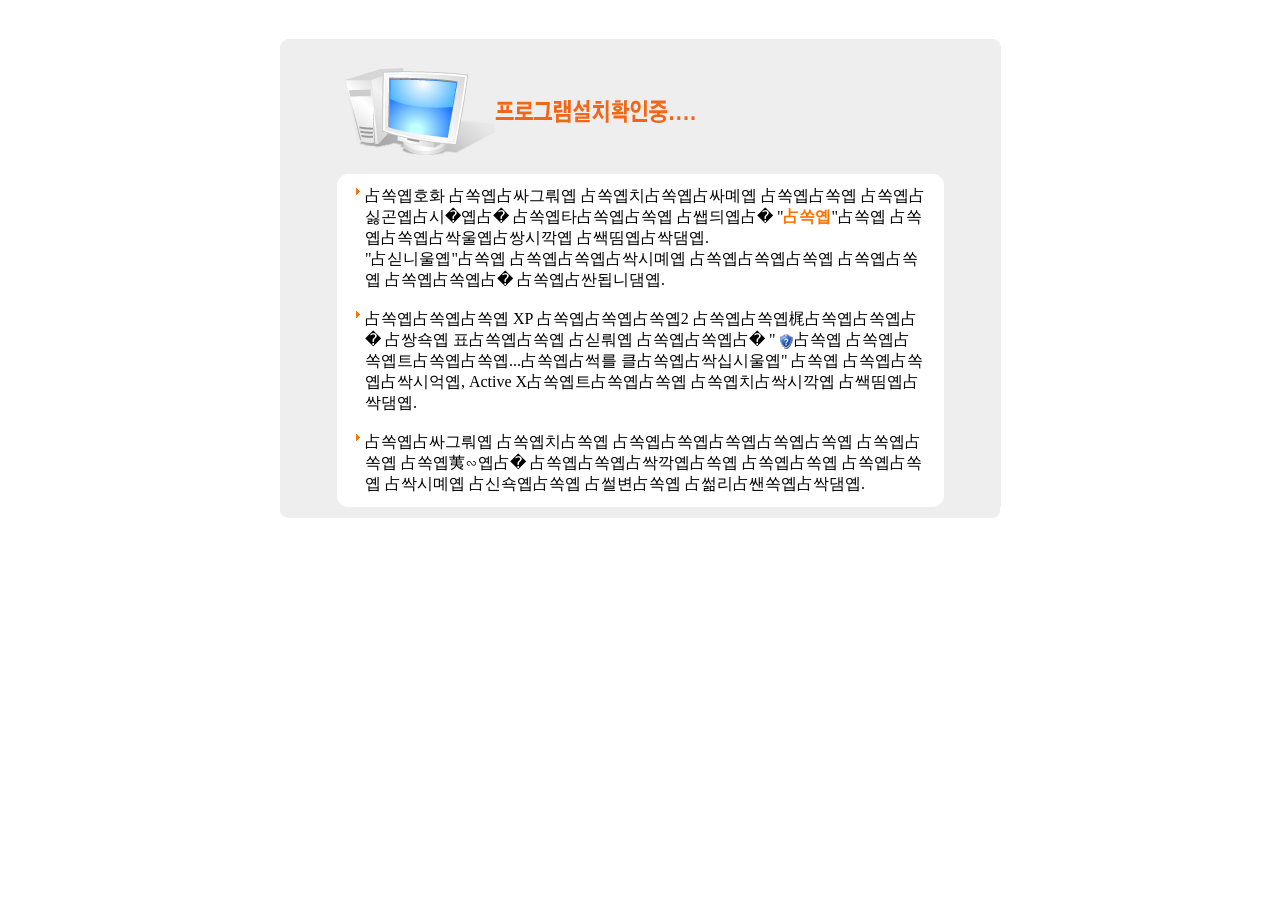
<file: nexacro/src/main/nxui/packageB/Install/installAX.html>
<HTML>
<HEAD>
<TITLE>nexacro Install Page</TITLE>
<meta http-equiv="Content-Type" content="text/html; charset=euc-kr">
<meta http-equiv="X-UA-Compatible" content="requiresActiveX=true">
<SCRIPT LANGUAGE="JavaScript"> 
var pKey = "packageB";
var Server_Path = "http://" + window.location.host + "/nexacro-sample";	//����ϴ� ���� �ּ�
var prj_url     = Server_Path + "/packageB";
var NEXACRO_CAB_VER = "2015,9,22,1";
var bOnError = false;

function fn_objectOnError() {

	bOnError = true;
}

function fn_load()
{

	
	if(bOnError == false) {  
		
	     nexacrolauncherax14.key = pKey;
		 //nexacrolauncherax14.xadl = Server_Path+"/nexacro/nexacro.xadl.js";
	     nexacrolauncherax14.bjson = prj_url + "/start.json";
	   
	 //   nexacrolauncherax14.onlyone = "true";
	     //nexacrolauncherax14.makeshortcut(pKey, Server_Path+"/Install/img/xicon2.ico", "desktop","0");
	     nexacrolauncherax14.splashimage = Server_Path+"/Install/img/loading_img.gif";
	     nexacrolauncherax14.launch();
	     //fn_close();
		 
	}
	
}

function fn_close()
{

  if(navigator.appVersion.indexOf("MSIE 7.") >= 0 || navigator.appVersion.indexOf("MSIE 8.") >= 0  ||
	  navigator.appVersion.indexOf("MSIE 9.") >= 0 || navigator.appVersion.indexOf("MSIE 10.") >=0  || 
	  navigator.appVersion.indexOf("Trident") >= 0  ) {
	    
	    window.open('about:blank','_self').close();
  } else {
		
		  window.opener = self;
	    self.close();
		
	}
}


</SCRIPT> 
</HEAD>
<BODY onload ="fn_load();">

<OBJECT ID="nexacrolauncherax14" CLASSID="CLSID:A7969122-0BB8-452A-93C9-72641B76CFB7" 
        width="0" height="0" CODEBASE="./Download/nexacro14_Launcher.cab#version='+NEXACRO_CAB_VER+'" 
        onError="fn_objectOnError()">	
</OBJECT>
<OBJECT ID="nexacroax14" CLASSID="CLSID:6DB5422D-536F-4B80-B32C-16BEA0971512" 
        width="0" height="0" CODEBASE="./Download/nexacro14_SetupEngine.cab#version='+NEXACRO_CAB_VER+'"
        onError="fn_objectOnError()">
</OBJECT>
 



<table id="ins_tbl" align="center" border=0 width="600">
  <tr>
    <td><table width="637" border="0" align="center" cellpadding="0" cellspacing="0">
      <tr>
        <td height="10"></td> 
      </tr>
      <tr>
        <td><img src="./img/insu_down_listbg1.gif" width="721" height="12"></td>
      </tr>
      <tr>
        <td height="37" bgcolor="#EEEEEE"><table width="607" border="0" align="center" cellpadding="0" cellspacing="0">
          <tr>
            <td height="15"></td>
          </tr>
          <tr>
            <td><table width="590" border="0" align="center" cellpadding="0" cellspacing="0">
              <tr>
                <td width="10" rowspan="3"><img src="./img/insu_down_img.gif" width="150" height="90"></td>
                <td width="590" height="35"><img src="./img/insu_down_title.gif" width="204" height="27"></td>
              </tr>
              <!--tr>
                <td height="45"><img src="./img/insu_down_title2.gif" width="329" height="32"></td>
              </tr-->
            </table></td>
          </tr>
          <tr>
            <td>&nbsp;</td>
          </tr>
          <tr>
            <td><table width="607" border="0" cellspacing="0" cellpadding="0">
              <tr>
                <td width="12" height="12"><img src="./img/insu_down_listbg_sub1.gif" width="12" height="12"></td>
                <td width="583" height="12" bgcolor="#FFFFFF"></td>
                <td width="12" height="12"><img src="./img/insu_down_listbg_sub2.gif" width="12" height="12"></td>
              </tr>
              <tr>
                <td rowspan="5" bgcolor="#FFFFFF">&nbsp;</td>
                <td bgcolor="#FFFFFF"><table width="570" border="0" align="center" cellpadding="0" cellspacing="0">
                  <tr>
                    <td width="10" valign="top"><img src="./img/insu_down_list_icon1.gif" width="8" height="11"></td>
                    <td width="570">��ȣȭ ���α׷� ��ġ���θ� ���� ���Ȱ��â�� ��Ÿ���� �ݵ��
                      "<strong><font color="#FF7200">��</font></strong>"��
                      �����Ͽ��ֽñ� �ٶ��ϴ�.<br>
                      "�ƴϿ�"�� �����Ͻø� ������ ���� ����� ���ѵ˴ϴ�.</td>
                  </tr>
                </table></td>
                <td rowspan="5" bgcolor="#FFFFFF">&nbsp;</td>
              </tr>
              <tr>
                <td bgcolor="#FFFFFF">&nbsp;</td>
              </tr>
              <tr>
                <td bgcolor="#FFFFFF"><table width="570" border="0" align="center" cellpadding="0" cellspacing="0">
                  <tr>
                    <td width="10" valign="top"><img src="./img/insu_down_list_icon1.gif" width="8" height="11"></td>
                    <td width="570">������ XP ������2 ����ڲ����� �ּ� ǥ���� �Ʒ� �����
                      " <img src="./img/insu_down_list_icon2.gif" width="15" height="15" align="absmiddle">��
                      ����Ʈ����...���⸦ Ŭ���Ͻʽÿ�" �� �����Ͻþ�, Active X��Ʈ���� ��ġ�Ͻñ� �ٶ��ϴ�.</td>
                  </tr>
                </table></td>
              </tr>
              <tr>
                <td bgcolor="#FFFFFF">&nbsp;</td>
              </tr>
              <tr>
                <td bgcolor="#FFFFFF"><table width="570" border="0" align="center" cellpadding="0" cellspacing="0">
                  <tr>
                    <td width="10" valign="top"><img src="./img/insu_down_list_icon1.gif" width="8" height="11"></td>
                    <td width="570">���α׷� ��ġ�� ���������� ���� ��쿡�� �����ϱ�</font></strong>�� ���� ����
                      �Ͻø� �ż��� �亯�� �帮�ڽ��ϴ�.</td>
                  </tr>
                </table></td>
              </tr>
              <tr>
                <td width="12" height="12"><img src="./img/insu_down_listbg_sub3.gif" width="12" height="12"></td>
                <td bgcolor="#FFFFFF"></td>
                <td width="12" height="12"><img src="./img/insu_down_listbg_sub4.gif" width="12" height="12"></td>
              </tr>
            </table></td>
          </tr>
        </table></td>
      </tr>
      <tr>
        <td><img src="./img/insu_down_listbg2.gif" width="720" height="11"></td>
      </tr>
      <tr>
        <td height="5"></td>
      </tr>
    </table></td>
  </tr>
</table>
</BODY>
</HTML>
</file>
